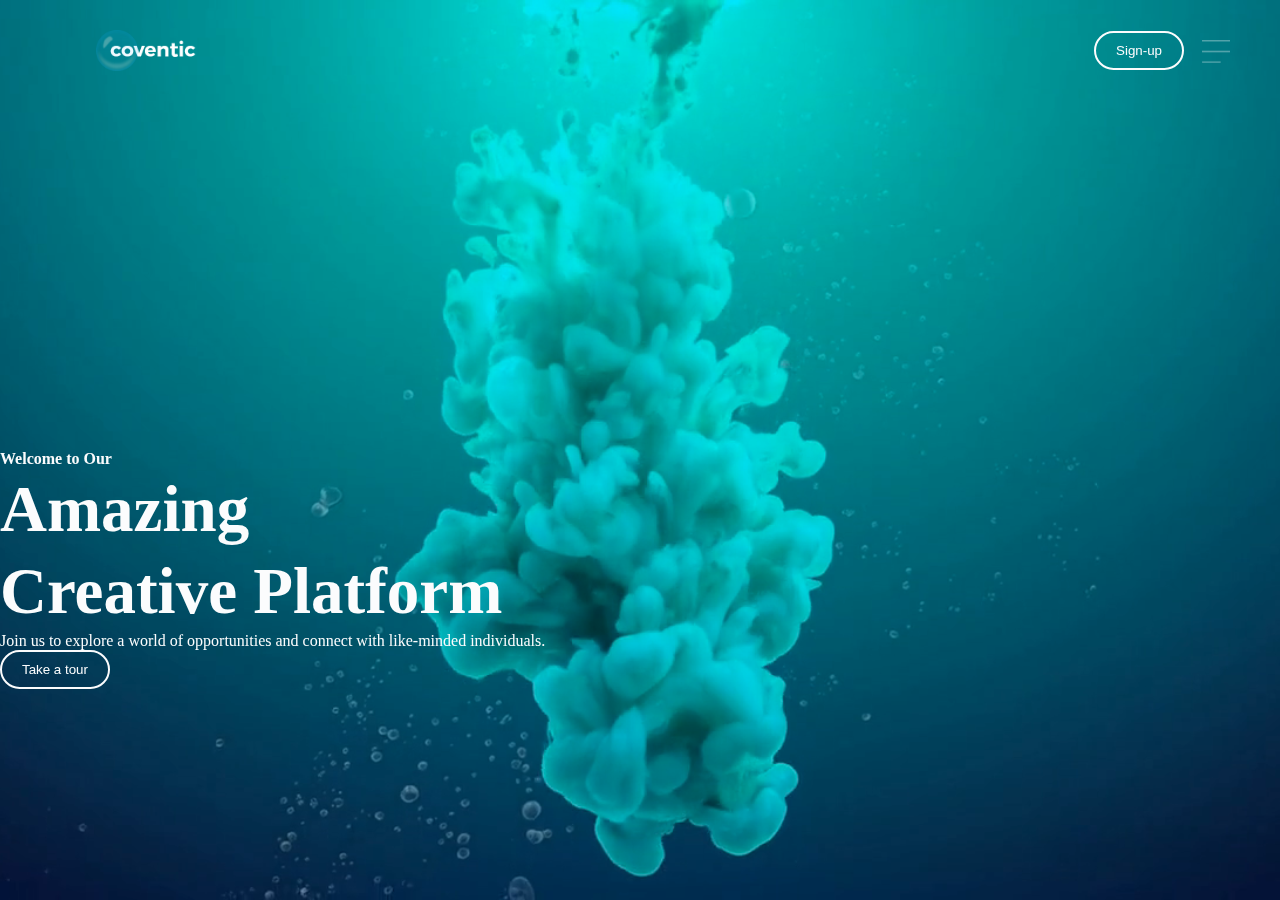
<file: index.html>
<!DOCTYPE html>
<html lang="en">
<head>
    <meta charset="UTF-8">
    <meta name="viewport" content="width=device-width, initial-scale=1.0">
    <title>web gallery</title>
    <link rel="stylesheet" href="style.css">
</head>
<body>
    <div class="hero">
        <video autoplay muted loop class="video-bg">
            <source src="images/video.mp4" type="video/mp4">
           </video>
        <div class="nav">
            <img src="images/logo.png" class="logo">
            <button type="button">Sign-up</button>
        </div>

        <div class="content">
            <h4>Welcome to Our </h4>
            <h1>Amazing <br> Creative Platform</h1>
            <p>Join us to explore a world of opportunities and connect with like-minded individuals.</p>
            <button type="button" onclick="openProjects()">Take a tour</button>     
        </div>

        <!-- Side Navigation -->
 <img src="images/menu.png" class="menu" onclick="openNav()">
     <div id="sideNav" class="side-nav">
    <a href="javascript:void(0)" class="close-btn" onclick="closeNav()">×</a>
    <div class="social-links">
                <img src="images/fb.png">
                <img src="images/tw.png">
                <img src="images/ig.png">

        </div>
        <div class="useful-links">
                <img src="images/share.png">
                <img src="images/info.png">
               
</div>


        </div>
  
    <div class="bubble">
    <img src="images/bubble.png" >
    <img src="images/bubble.png" >
    <img src="images/bubble.png" >
    <img src="images/bubble.png" >
    <img src="images/bubble.png" >
    <img src="images/bubble.png" >
    <img src="images/bubble.png" >
</div>
 
 <!-- Project Popup Modal -->
<div id="projectModal" class="modal">
    <div class="modal-content">
        <span class="close" onclick="closeProjects()">&times;</span>

        <h2>My Projects</h2>

        <div class="projects-grid">
            <div class="project-card">
                <a href="./projects/3d-portfolio/index.html">3d-portfolio</a>
            </div>
            <div class="project-card">
                <a href="./projects/3d--Image-slider/index.html">3d--Image-slider</a>
            </div>
            <div class="project-card">
                <a href="./projects/Fanta/index.html">Fanta</a>
            </div>
            <div class="project-card">
                <a href="./projects/Login-page/login.html">Interactive Login page</a>
            </div>
            <div class="project-card">
                <a href="./projects/calculator/index.html">calculator</a>
            </div>
            <div class="project-card">
                <a href="./projects/weather app/weather-app/index.html"> weather-app</a>
        </div>
    </div>
</div>
</div>
<script src="script.js"></script>
</body>
</html>
</file>
<file: style.css>
*{
    margin: 0;
    padding: 0;
    box-sizing: border-box;
}

.hero{
    width: 100%;
    height: 100vh;
    background-position: center;
    position: relative; 
    overflow: hidden;
    
}

.video-bg{
    position: absolute;
    top: 0;
    left: 0;
    width: 100%;
    height: 100%;
    object-fit: cover;
    z-index: -1;
    }
.logo{
    width: 100px;
    cursor: pointer;

}
.nav{
    width: 85%;
    margin: auto;
    padding: 30px 0;
    display: flex;
    align-items: center;
    justify-content: space-between;

}
button{
    color:#fbfcfd ;
    padding: 10px 20px;
    background: transparent;
    border: 2px solid #fbfcfd;
    border-radius: 25px;
    cursor: pointer;
    outline: none;

}
.content{
    position: absolute;
    top: 50%;
    left: 25%;
    transform: translate(-50%);
    
    color: #fbfcfd;
z-index: 2;
}
h1{
    font-size: 60px;
    margin-bottom: 10px 0 30px;
    line-height: 80px;

}
.side-nav {
    height: 100%;
    width: -20px;
    position: fixed;
    top: 0;
    right: 0; /* left side se slide in */
    background-color:rgb(210 76 76 / 10%);;
    overflow-x: hidden;
    transition: 0.5s;
    padding-top: 60px;
    z-index: 1;
}

.side-nav a {
    padding: 10px 30px;
    text-decoration: none;
    font-size: 22px;
    color: #fff;
    display: block;
    transition: 0.3s;
}

.side-nav a:hover {
    color: #f1f1f1;
}

.side-nav .close-btn {
    position: absolute;
    top: 15px;
    right: 25px;
    font-size: 36px;
    color: #fff;
}

.side-bar{
    width: 50px;
    height: 100vh;
    background: rgba(255, 255, 255, 0.1);
    position: absolute;
    right: 0;
    top: 0;
    
}
.menu {
    display: block;
    width: 25px;
    position: absolute;
    top: 60px;
    right: 40px;
    cursor: pointer;
    transition: 0.3s;
  


}

.social-links, .useful-links{
width: 25px;
margin: 5px 0 auto;
cursor: pointer;

}
.social-links{
    width: 50%;
    text-align: center;
    position: absolute;
    top: 30%;
    transform: translateY(-50%);
}
.useful-links{
    width: 50%;
    position: absolute;
    bottom: 50px;
    left: 100px;
    transform: translateX(-50%);
}
.bubble img{
    width: 60px;
    animation: bubble 7s linear infinite;

}
.bubble{
    width: 100%;
    display: flex;
    align-items: center;
    justify-content:space-between;
   position: absolute;
    bottom: -70px;    
}
@keyframes bubble {
    0%{
        transform: translateY(0) ;
        opacity: 0;
    }
    50%{
        opacity: 1;
    }
    70%{
        opacity: 1;
    }
    100%{
        transform: translateY(-80vh);
        opacity: 0;
    }
}
.bubble img:nth-child(1){
    animation-delay: 0s;
}

.bubble img:nth-child(2){
    animation-delay: 2s;
}   
.bubble img:nth-child(3){
    animation-delay: 4s;
}
.bubble img:nth-child(4){
    animation-delay: 6s;
}
.bubble img:nth-child(5){
    animation-delay: 1s;
}
.bubble img:nth-child(6){
    animation-delay: 3s;
}
.bubble img:nth-child(7){
    animation-delay: 5s;
}
 

/* Popup Modal Background */
.modal {
    display: none;
    position: fixed;
    z-index: 9999;
    left: 0;
    top: 0;
    width: 100%;
    height: 100%;
    background: rgba(0, 0, 0, 0.7);
    backdrop-filter: blur(3px);
    justify-content: center;
    align-items: center;
}

/* Popup Box */
.modal-content {
    background: rgb(230, 232, 234);
    width: 70%;
    padding: 30px;
    border-radius: 15px;
    animation: fadeIn 0.4s ease;
}

@keyframes fadeIn {
    from {opacity: 0; transform: scale(0.9);}
    to {opacity: 1; transform: scale(1);}
}

/* Close Button */
.close {
    float: right;
    font-size: 28px;
    cursor: pointer;
}

/* Project Grid */
.projects-grid {
    margin-top: 20px;
    display: grid;
    grid-template-columns: repeat(2, 1fr);
    gap: 20px;
}

.project-card {
    background: #f3f3f3;
   
    padding: 20px;
    border-radius: 12px;
    font-size: 20px;
    text-align: center;
    transition: 0.3s ease;
    cursor: pointer;
}

.project-card:hover {
    background: #127bb09b;
    transform: translateY(-5px);
}
@media (max-width: 768px) {
    .projects-grid {
        grid-template-columns: 1fr;
    }
}
.project-card a{
    text-decoration: none;
    color: inherit;
}
/* =============================
      RESPONSIVE MEDIA QUERIES
   ============================= */

/* 📱 Mobile (0px – 600px) */
@media (max-width: 600px) {

    .nav {
        width: 90%;
        padding: 15px 0;
    }

    .logo {
        width: 70px;
    }

    .menu {
        width: 22px;
        top: 25px;
        right: 25px;
        filter: brightness(0.5);
    }

    .content {
        top: 55%;
        left: 50%;
        transform: translate(-50%, -50%);
        text-align: center;
        width: 90%;
    }

    .content h1 {
        font-size: 32px;
        line-height: 42px;
    }

    .content p {
        font-size: 14px;
    }

    .side-nav {
        width: 0;
        padding-top: 40px;
    }

    .social-links {
        width: 40px;
        left: 50%;
        transform: translateX(-50%);
        top: 38%;
    }

    .useful-links {
        width: 40px;
        left: 50%;
        transform: translateX(-50%);
        bottom: 40px;
    }

    .bubble img {
        width: 35px;
    }
}


/* 📱💻 Tablet / Small Laptops (600px – 1024px) */
@media (min-width: 600px) and (max-width: 1024px) {

    .menu {
        width: 25px;
        top: 30px;
        right: 35px;
        filter: brightness(0.5);
    }

    .content {
        left: 30%;
        width: 55%;
    }

    .content h1 {
        font-size: 48px;
        line-height: 60px;
    }

    .social-links {
        width: 50%;
        left: 40%;
    }

    .useful-links {
        width: 50%;
        left: 40%;
    }

    .bubble img {
        width: 50px;
    }
}


/* 🖥️ Desktop (1024px +) */
@media (min-width: 1024px) {

    .menu {
        width: 28px;
        top: 40px;
        right: 50px;
    }

    .content {
        left: 25%;
        width: 50%;
    }

    .content h1 {
        font-size: 65px;
        line-height: 82px;
    }

    .bubble img {
        width: 60px;
    }
}
</file>
